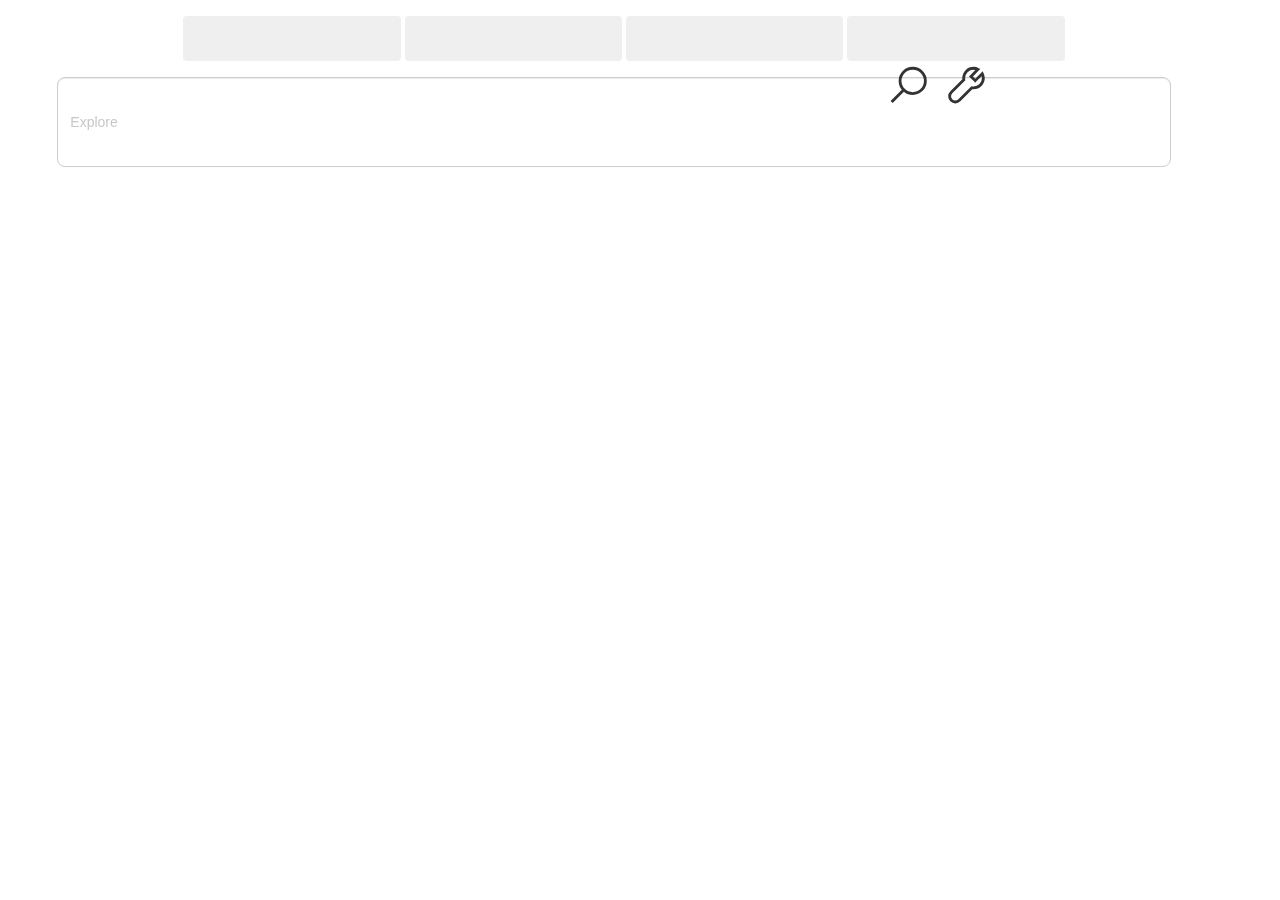
<file: public/index.html>
<html>

	<head>
		<title>BarMine</title>
		
		
		<!-- link stle -->
		<link rel="stylesheet" href="style/bootstrap.min.css"> <!-- bootstrap -->
		<link rel="stylesheet" href="style/w3.css"><!-- w3 css -->
		<link rel="stylesheet" href="style/line-awesome/css/line-awesome.css"><!--  line awesome-->
		<link rel="stylesheet" href="style/index.css"><!-- app style  -->
		
	</head>

	<body>
		
		<!-- header/control panel container -->
		<div id='control_panel_main_contaier' class='w3-margin w3-block outer_container_width' style='height:23vh;min-height: 140px;position: fixed;top:0px;left: 0px;width: 95vw'>
		
			<!-- menu bar top -->
			<div id='menu_bar_container' style='width: 100%;height:5vh;min-height: 30px;text-align: center'>
				<!-- butons -->
				<button class='btn' style="width: 17vw;min-width: 100px;height: 100%;"></button>
				<button class='btn' style="width: 17vw;min-width: 100px;height: 100%;"></button>
				<button class='btn' style="width: 17vw;min-width: 100px;height: 100%;"></button>
				<button class='btn' style="width: 17vw;min-width: 100px;height: 100%;"></button>
			
			</div>
		
			<!-- serch // the most inport part of this/actually its the brain/whole side is build around it -->
			<input type="search" class='form-control w3-margin' id='search_box_input' style="width: 87vw;min-width: 360px;height: 10vh;min-height: 60px;border-radius:8px;margin-left: 3.4% !important" placeholder='Explore'>
			
			<!-- buttons on search -->
			<div id='buttons_on_search_main_container' class='' style="width:13vw;min-width: 128px; height: 4vh;min-height: 71px;position:relative;top:-14.5vh;right: -68vw;font-size: 45px;">
				<!-- search icon -->
				<i class='la la-search' style="display: inline-block"></i>
				
				<!-- search control/or extras icon -->
				<i class='la la-wrench' style="display: inline-block"></i>
				
			</div>
		
		</div>
		<!-- show search image -->
		<img src="images_or_assets/fine_print.svg" style="width: 70px;height: 60px; margin-left: 47%;position: fixed;display: none;" id='menu_bar_show_image' onclick="hide_or_show_header_menu('show')" >
		<!-- body content// main course -->
		<div id='main_body_contents_outer_container' class='w3-margin ' style='min-height:568px;min-width: 320px;' tabindex='-1'></div>
	
	
	
	
		<script type="text/javascript" src="script/jquery-3.3.1.min.js"></script><!-- jquery -->
		<script type="text/javascript" src="script/index.js"></script><!-- app script -->
	
	</body>


</html>
</file>
<file: public/style/line-awesome/css/line-awesome.css>
/*!
 *  Line Awesome 1.1.0 by @icons_8 - https://icons8.com/line-awesome
 *  License - https://icons8.com/good-boy-license/ (Font: SIL OFL 1.1, CSS: MIT License)
 *
 * Made with love by Icons8 [ https://icons8.com/ ] using FontCustom [ https://github.com/FontCustom/fontcustom ]
 *
 * Contacts:
 *    [ https://icons8.com/contact ]
 *
 * Follow Icon8 on
 *    Twitter [ https://twitter.com/icons_8 ]
 *    Facebook [ https://www.facebook.com/Icons8 ]
 *    Google+ [ https://plus.google.com/+Icons8 ]
 *    GitHub [ https://github.com/icons8 ]
 */

@font-face {
  font-family: "LineAwesome";
  src: url("../fonts/line-awesome.eot?v=1.1.");
  src: url("../fonts/line-awesome.eot??v=1.1.#iefix") format("embedded-opentype"),
       url("../fonts/line-awesome.woff2?v=1.1.") format("woff2"),
       url("../fonts/line-awesome.woff?v=1.1.") format("woff"),
       url("../fonts/line-awesome.ttf?v=1.1.") format("truetype"),
       url("../fonts/line-awesome.svg?v=1.1.#fa") format("svg");
  font-weight: normal;
  font-style: normal;
}

@media screen and (-webkit-min-device-pixel-ratio:0) {
  @font-face {
    font-family: "LineAwesome";
    src: url("../fonts/line-awesome.svg?v=1.1.#fa") format("svg");
  }
}

/* Thanks to http://fontawesome.io @fontawesome and @davegandy */
.la {
    display: inline-block;
    font: normal normal normal 16px/1 "LineAwesome";
    font-size: inherit;
    text-decoration: inherit;
    text-rendering: optimizeLegibility;
    text-transform: none;
    -moz-osx-font-smoothing: grayscale;
    -webkit-font-smoothing: antialiased;
    font-smoothing: antialiased;
}
/* makes the font 33% larger relative to the icon container */
.la-lg {
    font-size: 1.33333333em;
    line-height: 0.75em;
    vertical-align: -15%;
}
.la-2x {
    font-size: 2em;
}
.la-3x {
    font-size: 3em;
}
.la-4x {
    font-size: 4em;
}
.la-5x {
    font-size: 5em;
}
.la-fw {
    width: 1.28571429em;
    text-align: center;
}
.la-ul {
    padding-left: 0;
    margin-left: 2.14285714em;
    list-style-type: none;
}
.la-ul > li {
    position: relative;
}
.la-li {
    position: absolute;
    left: -2.14285714em;
    width: 2.14285714em;
    top: 0.14285714em;
    text-align: center;
}
.la-li.la-lg {
    left: -1.85714286em;
}
.la-border {
    padding: .2em .25em .15em;
    border: solid 0.08em #eeeeee;
    border-radius: .1em;
}
.pull-right {
    float: right;
}
.pull-left {
    float: left;
}
.li.pull-left {
    margin-right: .3em;
}
.li.pull-right {
    margin-left: .3em;
}
.la-spin {
    -webkit-animation: fa-spin 2s infinite linear;
    animation: fa-spin 2s infinite linear;
}
@-webkit-keyframes fa-spin {
    0% {
        -webkit-transform: rotate(0deg);
        transform: rotate(0deg);
    }
    100% {
        -webkit-transform: rotate(359deg);
        transform: rotate(359deg);
    }
}
@keyframes fa-spin {
    0% {
        -webkit-transform: rotate(0deg);
        transform: rotate(0deg);
    }
    100% {
        -webkit-transform: rotate(359deg);
        transform: rotate(359deg);
    }
}
.la-rotate-90 {
    filter: progid:DXImageTransform.Microsoft.BasicImage(rotation=1);
    -webkit-transform: rotate(90deg);
    -ms-transform: rotate(90deg);
    transform: rotate(90deg);
}
.la-rotate-180 {
    filter: progid:DXImageTransform.Microsoft.BasicImage(rotation=2);
    -webkit-transform: rotate(180deg);
    -ms-transform: rotate(180deg);
    transform: rotate(180deg);
}
.la-rotate-270 {
    filter: progid:DXImageTransform.Microsoft.BasicImage(rotation=3);
    -webkit-transform: rotate(270deg);
    -ms-transform: rotate(270deg);
    transform: rotate(270deg);
}
.la-flip-horizontal {
    filter: progid:DXImageTransform.Microsoft.BasicImage(rotation=0, mirror=1);
    -webkit-transform: scale(-1, 1);
    -ms-transform: scale(-1, 1);
    transform: scale(-1, 1);
}
.la-flip-vertical {
    filter: progid:DXImageTransform.Microsoft.BasicImage(rotation=2, mirror=1);
    -webkit-transform: scale(1, -1);
    -ms-transform: scale(1, -1);
    transform: scale(1, -1);
}
:root .la-rotate-90,
:root .la-rotate-180,
:root .la-rotate-270,
:root .la-flip-horizontal,
:root .la-flip-vertical {
    filter: none;
}
.la-stack {
    position: relative;
    display: inline-block;
    width: 2em;
    height: 2em;
    line-height: 2em;
    vertical-align: middle;
}
.la-stack-1x,
.la-stack-2x {
    position: absolute;
    left: 0;
    width: 100%;
    text-align: center;
}
.la-stack-1x {
    line-height: inherit;
}
.la-stack-2x {
    font-size: 2em;
}
.la-inverse {
    color: #ffffff;
}
/* Thanks to http://fontawesome.io @fontawesome and @davegandy */

.la-500px:before { content: "\f100"; }
.la-adjust:before { content: "\f101"; }
.la-adn:before { content: "\f102"; }
.la-align-center:before { content: "\f103"; }
.la-align-justify:before { content: "\f104"; }
.la-align-left:before { content: "\f105"; }
.la-align-right:before { content: "\f106"; }
.la-amazon:before { content: "\f107"; }
.la-ambulance:before { content: "\f108"; }
.la-anchor:before { content: "\f109"; }
.la-android:before { content: "\f10a"; }
.la-angellist:before { content: "\f10b"; }
.la-angle-double-down:before { content: "\f10c"; }
.la-angle-double-left:before { content: "\f10d"; }
.la-angle-double-right:before { content: "\f10e"; }
.la-angle-double-up:before { content: "\f10f"; }
.la-angle-down:before { content: "\f110"; }
.la-angle-left:before { content: "\f111"; }
.la-angle-right:before { content: "\f112"; }
.la-angle-up:before { content: "\f113"; }
.la-apple:before { content: "\f114"; }
.la-archive:before { content: "\f115"; }
.la-area-chart:before { content: "\f116"; }
.la-arrow-circle-down:before { content: "\f117"; }
.la-arrow-circle-left:before { content: "\f118"; }
.la-arrow-circle-o-down:before { content: "\f119"; }
.la-arrow-circle-o-left:before { content: "\f11a"; }
.la-arrow-circle-o-right:before { content: "\f11b"; }
.la-arrow-circle-o-up:before { content: "\f11c"; }
.la-arrow-circle-right:before { content: "\f11d"; }
.la-arrow-circle-up:before { content: "\f11e"; }
.la-arrow-down:before { content: "\f11f"; }
.la-arrow-left:before { content: "\f120"; }
.la-arrow-right:before { content: "\f121"; }
.la-arrow-up:before { content: "\f122"; }
.la-arrows:before { content: "\f123"; }
.la-arrows-alt:before { content: "\f124"; }
.la-arrows-h:before { content: "\f125"; }
.la-arrows-v:before { content: "\f126"; }
.la-asterisk:before { content: "\f127"; }
.la-at:before { content: "\f128"; }
.la-automobile:before { content: "\f129"; }
.la-backward:before { content: "\f12a"; }
.la-balance-scale:before { content: "\f12b"; }
.la-ban:before { content: "\f12c"; }
.la-bank:before { content: "\f12d"; }
.la-bar-chart:before { content: "\f12e"; }
.la-bar-chart-o:before { content: "\f12f"; }
.la-barcode:before { content: "\f130"; }
.la-bars:before { content: "\f131"; }
.la-battery-0:before { content: "\f132"; }
.la-battery-1:before { content: "\f133"; }
.la-battery-2:before { content: "\f134"; }
.la-battery-3:before { content: "\f135"; }
.la-battery-4:before { content: "\f136"; }
.la-battery-empty:before { content: "\f137"; }
.la-battery-full:before { content: "\f138"; }
.la-battery-half:before { content: "\f139"; }
.la-battery-quarter:before { content: "\f13a"; }
.la-battery-three-quarters:before { content: "\f13b"; }
.la-bed:before { content: "\f13c"; }
.la-beer:before { content: "\f13d"; }
.la-behance:before { content: "\f13e"; }
.la-behance-square:before { content: "\f13f"; }
.la-bell:before { content: "\f140"; }
.la-bell-o:before { content: "\f141"; }
.la-bell-slash:before { content: "\f142"; }
.la-bell-slash-o:before { content: "\f143"; }
.la-bicycle:before { content: "\f144"; }
.la-binoculars:before { content: "\f145"; }
.la-birthday-cake:before { content: "\f146"; }
.la-bitbucket:before { content: "\f147"; }
.la-bitbucket-square:before { content: "\f148"; }
.la-bitcoin:before { content: "\f149"; }
.la-black-tie:before { content: "\f14a"; }
.la-bold:before { content: "\f14b"; }
.la-bolt:before { content: "\f14c"; }
.la-bomb:before { content: "\f14d"; }
.la-book:before { content: "\f14e"; }
.la-bookmark:before { content: "\f14f"; }
.la-bookmark-o:before { content: "\f150"; }
.la-briefcase:before { content: "\f151"; }
.la-btc:before { content: "\f152"; }
.la-bug:before { content: "\f153"; }
.la-building:before { content: "\f154"; }
.la-building-o:before { content: "\f155"; }
.la-bullhorn:before { content: "\f156"; }
.la-bullseye:before { content: "\f157"; }
.la-bus:before { content: "\f158"; }
.la-buysellads:before { content: "\f159"; }
.la-cab:before { content: "\f15a"; }
.la-calculator:before { content: "\f15b"; }
.la-calendar:before { content: "\f15c"; }
.la-calendar-check-o:before { content: "\f15d"; }
.la-calendar-minus-o:before { content: "\f15e"; }
.la-calendar-o:before { content: "\f15f"; }
.la-calendar-plus-o:before { content: "\f160"; }
.la-calendar-times-o:before { content: "\f161"; }
.la-camera:before { content: "\f162"; }
.la-camera-retro:before { content: "\f163"; }
.la-car:before { content: "\f164"; }
.la-caret-down:before { content: "\f165"; }
.la-caret-left:before { content: "\f166"; }
.la-caret-right:before { content: "\f167"; }
.la-caret-square-o-down:before, .la-toggle-down:before { content: "\f168"; }
.la-caret-square-o-left:before, .la-toggle-left:before { content: "\f169"; }
.la-caret-square-o-right:before, .la-toggle-right:before { content: "\f16a"; }
.la-caret-square-o-up:before, .la-toggle-up:before { content: "\f16b"; }
.la-caret-up:before { content: "\f16c"; }
.la-cart-arrow-down:before { content: "\f16d"; }
.la-cart-plus:before { content: "\f16e"; }
.la-cc:before { content: "\f16f"; }
.la-cc-amex:before { content: "\f170"; }
.la-cc-diners-club:before { content: "\f171"; }
.la-cc-discover:before { content: "\f172"; }
.la-cc-jcb:before { content: "\f173"; }
.la-cc-mastercard:before { content: "\f174"; }
.la-cc-paypal:before { content: "\f175"; }
.la-cc-stripe:before { content: "\f176"; }
.la-cc-visa:before { content: "\f177"; }
.la-certificate:before { content: "\f178"; }
.la-chain:before { content: "\f179"; }
.la-chain-broken:before { content: "\f17a"; }
.la-check:before { content: "\f17b"; }
.la-check-circle:before { content: "\f17c"; }
.la-check-circle-o:before { content: "\f17d"; }
.la-check-square:before { content: "\f17e"; }
.la-check-square-o:before { content: "\f17f"; }
.la-chevron-circle-down:before { content: "\f180"; }
.la-chevron-circle-left:before { content: "\f181"; }
.la-chevron-circle-right:before { content: "\f182"; }
.la-chevron-circle-up:before { content: "\f183"; }
.la-chevron-down:before { content: "\f184"; }
.la-chevron-left:before { content: "\f185"; }
.la-chevron-right:before { content: "\f186"; }
.la-chevron-up:before { content: "\f187"; }
.la-child:before { content: "\f188"; }
.la-chrome:before { content: "\f189"; }
.la-circle:before { content: "\f18a"; }
.la-circle-o:before { content: "\f18b"; }
.la-circle-o-notch:before { content: "\f18c"; }
.la-circle-thin:before { content: "\f18d"; }
.la-clipboard:before { content: "\f18e"; }
.la-clock-o:before { content: "\f18f"; }
.la-clone:before { content: "\f190"; }
.la-close:before { content: "\f191"; }
.la-cloud:before { content: "\f192"; }
.la-cloud-download:before { content: "\f193"; }
.la-cloud-upload:before { content: "\f194"; }
.la-cny:before { content: "\f195"; }
.la-code:before { content: "\f196"; }
.la-code-fork:before { content: "\f197"; }
.la-codepen:before { content: "\f198"; }
.la-coffee:before { content: "\f199"; }
.la-cog:before { content: "\f19a"; }
.la-cogs:before { content: "\f19b"; }
.la-columns:before { content: "\f19c"; }
.la-comment:before { content: "\f19d"; }
.la-comment-o:before { content: "\f19e"; }
.la-commenting:before { content: "\f19f"; }
.la-commenting-o:before { content: "\f1a0"; }
.la-comments:before { content: "\f1a1"; }
.la-comments-o:before { content: "\f1a2"; }
.la-compass:before { content: "\f1a3"; }
.la-compress:before { content: "\f1a4"; }
.la-connectdevelop:before { content: "\f1a5"; }
.la-contao:before { content: "\f1a6"; }
.la-copy:before { content: "\f1a7"; }
.la-copyright:before { content: "\f1a8"; }
.la-creative-commons:before { content: "\f1a9"; }
.la-credit-card:before { content: "\f1aa"; }
.la-crop:before { content: "\f1ab"; }
.la-crosshairs:before { content: "\f1ac"; }
.la-css3:before { content: "\f1ad"; }
.la-cube:before { content: "\f1ae"; }
.la-cubes:before { content: "\f1af"; }
.la-cut:before { content: "\f1b0"; }
.la-cutlery:before { content: "\f1b1"; }
.la-dashboard:before { content: "\f1b2"; }
.la-dashcube:before { content: "\f1b3"; }
.la-database:before { content: "\f1b4"; }
.la-dedent:before { content: "\f1b5"; }
.la-delicious:before { content: "\f1b6"; }
.la-desktop:before { content: "\f1b7"; }
.la-deviantart:before { content: "\f1b8"; }
.la-diamond:before { content: "\f1b9"; }
.la-digg:before { content: "\f1ba"; }
.la-dollar:before { content: "\f1bb"; }
.la-dot-circle-o:before { content: "\f1bc"; }
.la-download:before { content: "\f1bd"; }
.la-dribbble:before { content: "\f1be"; }
.la-dropbox:before { content: "\f1bf"; }
.la-drupal:before { content: "\f1c0"; }
.la-edit:before { content: "\f1c1"; }
.la-eject:before { content: "\f1c2"; }
.la-ellipsis-h:before { content: "\f1c3"; }
.la-ellipsis-v:before { content: "\f1c4"; }
.la-empire:before, .la-ge:before { content: "\f1c5"; }
.la-envelope:before { content: "\f1c6"; }
.la-envelope-o:before { content: "\f1c7"; }
.la-envelope-square:before { content: "\f1c8"; }
.la-eraser:before { content: "\f1c9"; }
.la-eur:before { content: "\f1ca"; }
.la-euro:before { content: "\f1cb"; }
.la-exchange:before { content: "\f1cc"; }
.la-exclamation:before { content: "\f1cd"; }
.la-exclamation-circle:before { content: "\f1ce"; }
.la-exclamation-triangle:before { content: "\f1cf"; }
.la-expand:before { content: "\f1d0"; }
.la-expeditedssl:before { content: "\f1d1"; }
.la-external-link:before { content: "\f1d2"; }
.la-external-link-square:before { content: "\f1d3"; }
.la-eye:before { content: "\f1d4"; }
.la-eye-slash:before { content: "\f1d5"; }
.la-eyedropper:before { content: "\f1d6"; }
.la-facebook:before, .la-facebook-f:before { content: "\f1d7"; }
.la-facebook-official:before { content: "\f1d8"; }
.la-facebook-square:before { content: "\f1d9"; }
.la-fast-backward:before { content: "\f1da"; }
.la-fast-forward:before { content: "\f1db"; }
.la-fax:before { content: "\f1dc"; }
.la-female:before { content: "\f1dd"; }
.la-fighter-jet:before { content: "\f1de"; }
.la-file:before { content: "\f1df"; }
.la-file-archive-o:before { content: "\f1e0"; }
.la-file-audio-o:before { content: "\f1e1"; }
.la-file-code-o:before { content: "\f1e2"; }
.la-file-excel-o:before { content: "\f1e3"; }
.la-file-image-o:before { content: "\f1e4"; }
.la-file-movie-o:before { content: "\f1e5"; }
.la-file-o:before { content: "\f1e6"; }
.la-file-pdf-o:before { content: "\f1e7"; }
.la-file-photo-o:before { content: "\f1e8"; }
.la-file-picture-o:before { content: "\f1e9"; }
.la-file-powerpoint-o:before { content: "\f1ea"; }
.la-file-sound-o:before { content: "\f1eb"; }
.la-file-text:before { content: "\f1ec"; }
.la-file-text-o:before { content: "\f1ed"; }
.la-file-video-o:before { content: "\f1ee"; }
.la-file-word-o:before { content: "\f1ef"; }
.la-file-zip-o:before { content: "\f1f0"; }
.la-files-o:before { content: "\f1f1"; }
.la-film:before { content: "\f1f2"; }
.la-filter:before { content: "\f1f3"; }
.la-fire:before { content: "\f1f4"; }
.la-fire-extinguisher:before { content: "\f1f5"; }
.la-firefox:before { content: "\f1f6"; }
.la-flag:before { content: "\f1f7"; }
.la-flag-checkered:before { content: "\f1f8"; }
.la-flag-o:before { content: "\f1f9"; }
.la-flash:before { content: "\f1fa"; }
.la-flask:before { content: "\f1fb"; }
.la-flickr:before { content: "\f1fc"; }
.la-floppy-o:before { content: "\f1fd"; }
.la-folder:before { content: "\f1fe"; }
.la-folder-o:before { content: "\f1ff"; }
.la-folder-open:before { content: "\f200"; }
.la-folder-open-o:before { content: "\f201"; }
.la-font:before { content: "\f202"; }
.la-fonticons:before { content: "\f203"; }
.la-forumbee:before { content: "\f204"; }
.la-forward:before { content: "\f205"; }
.la-foursquare:before { content: "\f206"; }
.la-frown-o:before { content: "\f207"; }
.la-futbol-o:before, .la-soccer-ball-o:before { content: "\f208"; }
.la-gamepad:before { content: "\f209"; }
.la-gavel:before { content: "\f20a"; }
.la-gbp:before { content: "\f20b"; }
.la-gear:before { content: "\f20c"; }
.la-gears:before { content: "\f20d"; }
.la-genderless:before { content: "\f20e"; }
.la-get-pocket:before { content: "\f20f"; }
.la-gg:before { content: "\f210"; }
.la-gg-circle:before { content: "\f211"; }
.la-gift:before { content: "\f212"; }
.la-git:before { content: "\f213"; }
.la-git-square:before { content: "\f214"; }
.la-github:before { content: "\f215"; }
.la-github-alt:before { content: "\f216"; }
.la-github-square:before { content: "\f217"; }
.la-glass:before { content: "\f218"; }
.la-globe:before { content: "\f219"; }
.la-google:before { content: "\f21a"; }
.la-google-plus:before { content: "\f21b"; }
.la-google-plus-square:before { content: "\f21c"; }
.la-google-wallet:before { content: "\f21d"; }
.la-graduation-cap:before { content: "\f21e"; }
.la-gratipay:before, .la-gittip:before { content: "\f21f"; }
.la-group:before { content: "\f220"; }
.la-h-square:before { content: "\f221"; }
.la-hacker-news:before { content: "\f222"; }
.la-hand-grab-o:before { content: "\f223"; }
.la-hand-lizard-o:before { content: "\f224"; }
.la-hand-o-down:before { content: "\f225"; }
.la-hand-o-left:before { content: "\f226"; }
.la-hand-o-right:before { content: "\f227"; }
.la-hand-o-up:before { content: "\f228"; }
.la-hand-paper-o:before { content: "\f229"; }
.la-hand-peace-o:before { content: "\f22a"; }
.la-hand-pointer-o:before { content: "\f22b"; }
.la-hand-rock-o:before { content: "\f22c"; }
.la-hand-scissors-o:before { content: "\f22d"; }
.la-hand-spock-o:before { content: "\f22e"; }
.la-hand-stop-o:before { content: "\f22f"; }
.la-hdd-o:before { content: "\f230"; }
.la-header:before { content: "\f231"; }
.la-headphones:before { content: "\f232"; }
.la-heart:before { content: "\f233"; }
.la-heart-o:before { content: "\f234"; }
.la-heartbeat:before { content: "\f235"; }
.la-history:before { content: "\f236"; }
.la-home:before { content: "\f237"; }
.la-hospital-o:before { content: "\f238"; }
.la-hotel:before { content: "\f239"; }
.la-hourglass:before { content: "\f23a"; }
.la-hourglass-1:before { content: "\f23b"; }
.la-hourglass-2:before { content: "\f23c"; }
.la-hourglass-3:before { content: "\f23d"; }
.la-hourglass-end:before { content: "\f23e"; }
.la-hourglass-half:before { content: "\f23f"; }
.la-hourglass-o:before { content: "\f240"; }
.la-hourglass-start:before { content: "\f241"; }
.la-houzz:before { content: "\f242"; }
.la-html5:before { content: "\f243"; }
.la-i-cursor:before { content: "\f244"; }
.la-ils:before { content: "\f245"; }
.la-image:before { content: "\f246"; }
.la-inbox:before { content: "\f247"; }
.la-indent:before { content: "\f248"; }
.la-industry:before { content: "\f249"; }
.la-info:before { content: "\f24a"; }
.la-info-circle:before { content: "\f24b"; }
.la-inr:before { content: "\f24c"; }
.la-instagram:before { content: "\f24d"; }
.la-institution:before { content: "\f24e"; }
.la-internet-explorer:before { content: "\f24f"; }
.la-ioxhost:before { content: "\f250"; }
.la-italic:before { content: "\f251"; }
.la-joomla:before { content: "\f252"; }
.la-jpy:before { content: "\f253"; }
.la-jsfiddle:before { content: "\f254"; }
.la-key:before { content: "\f255"; }
.la-keyboard-o:before { content: "\f256"; }
.la-krw:before { content: "\f257"; }
.la-language:before { content: "\f258"; }
.la-laptop:before { content: "\f259"; }
.la-lastfm:before { content: "\f25a"; }
.la-lastfm-square:before { content: "\f25b"; }
.la-leaf:before { content: "\f25c"; }
.la-leanpub:before { content: "\f25d"; }
.la-legal:before { content: "\f25e"; }
.la-lemon-o:before { content: "\f25f"; }
.la-level-down:before { content: "\f260"; }
.la-level-up:before { content: "\f261"; }
.la-life-bouy:before { content: "\f262"; }
.la-life-buoy:before { content: "\f263"; }
.la-life-ring:before, .la-support:before { content: "\f264"; }
.la-life-saver:before { content: "\f265"; }
.la-lightbulb-o:before { content: "\f266"; }
.la-line-chart:before { content: "\f267"; }
.la-link:before { content: "\f268"; }
.la-linkedin:before { content: "\f269"; }
.la-linkedin-square:before { content: "\f26a"; }
.la-linux:before { content: "\f26b"; }
.la-list:before { content: "\f26c"; }
.la-list-alt:before { content: "\f26d"; }
.la-list-ol:before { content: "\f26e"; }
.la-list-ul:before { content: "\f26f"; }
.la-location-arrow:before { content: "\f270"; }
.la-lock:before { content: "\f271"; }
.la-long-arrow-down:before { content: "\f272"; }
.la-long-arrow-left:before { content: "\f273"; }
.la-long-arrow-right:before { content: "\f274"; }
.la-long-arrow-up:before { content: "\f275"; }
.la-magic:before { content: "\f276"; }
.la-magnet:before { content: "\f277"; }
.la-mail-forward:before { content: "\f278"; }
.la-mail-reply:before { content: "\f279"; }
.la-mail-reply-all:before { content: "\f27a"; }
.la-male:before { content: "\f27b"; }
.la-map:before { content: "\f27c"; }
.la-map-marker:before { content: "\f27d"; }
.la-map-o:before { content: "\f27e"; }
.la-map-pin:before { content: "\f27f"; }
.la-map-signs:before { content: "\f280"; }
.la-mars:before { content: "\f281"; }
.la-mars-double:before { content: "\f282"; }
.la-mars-stroke:before { content: "\f283"; }
.la-mars-stroke-h:before { content: "\f284"; }
.la-mars-stroke-v:before { content: "\f285"; }
.la-maxcdn:before { content: "\f286"; }
.la-meanpath:before { content: "\f287"; }
.la-medium:before { content: "\f288"; }
.la-medkit:before { content: "\f289"; }
.la-meh-o:before { content: "\f28a"; }
.la-mercury:before { content: "\f28b"; }
.la-microphone:before { content: "\f28c"; }
.la-microphone-slash:before { content: "\f28d"; }
.la-minus:before { content: "\f28e"; }
.la-minus-circle:before { content: "\f28f"; }
.la-minus-square:before { content: "\f290"; }
.la-minus-square-o:before { content: "\f291"; }
.la-mobile:before { content: "\f292"; }
.la-mobile-phone:before { content: "\f293"; }
.la-money:before { content: "\f294"; }
.la-moon-o:before { content: "\f295"; }
.la-mortar-board:before { content: "\f296"; }
.la-motorcycle:before { content: "\f297"; }
.la-mouse-pointer:before { content: "\f298"; }
.la-music:before { content: "\f299"; }
.la-navicon:before { content: "\f29a"; }
.la-neuter:before { content: "\f29b"; }
.la-newspaper-o:before { content: "\f29c"; }
.la-object-group:before { content: "\f29d"; }
.la-object-ungroup:before { content: "\f29e"; }
.la-odnoklassniki:before { content: "\f29f"; }
.la-odnoklassniki-square:before { content: "\f2a0"; }
.la-opencart:before { content: "\f2a1"; }
.la-openid:before { content: "\f2a2"; }
.la-opera:before { content: "\f2a3"; }
.la-optin-monster:before { content: "\f2a4"; }
.la-outdent:before { content: "\f2a5"; }
.la-pagelines:before { content: "\f2a6"; }
.la-paint-brush:before { content: "\f2a7"; }
.la-paper-plane:before, .la-send:before { content: "\f2a8"; }
.la-paper-plane-o:before, .la-send-o:before { content: "\f2a9"; }
.la-paperclip:before { content: "\f2aa"; }
.la-paragraph:before { content: "\f2ab"; }
.la-paste:before { content: "\f2ac"; }
.la-pause:before { content: "\f2ad"; }
.la-paw:before { content: "\f2ae"; }
.la-paypal:before { content: "\f2af"; }
.la-pencil:before { content: "\f2b0"; }
.la-pencil-square:before { content: "\f2b1"; }
.la-pencil-square-o:before { content: "\f2b2"; }
.la-phone:before { content: "\f2b3"; }
.la-phone-square:before { content: "\f2b4"; }
.la-photo:before { content: "\f2b5"; }
.la-picture-o:before { content: "\f2b6"; }
.la-pie-chart:before { content: "\f2b7"; }
.la-pied-piper:before { content: "\f2b8"; }
.la-pied-piper-alt:before { content: "\f2b9"; }
.la-pinterest:before { content: "\f2ba"; }
.la-pinterest-p:before { content: "\f2bb"; }
.la-pinterest-square:before { content: "\f2bc"; }
.la-plane:before { content: "\f2bd"; }
.la-play:before { content: "\f2be"; }
.la-play-circle:before { content: "\f2bf"; }
.la-play-circle-o:before { content: "\f2c0"; }
.la-plug:before { content: "\f2c1"; }
.la-plus:before { content: "\f2c2"; }
.la-plus-circle:before { content: "\f2c3"; }
.la-plus-square:before { content: "\f2c4"; }
.la-plus-square-o:before { content: "\f2c5"; }
.la-power-off:before { content: "\f2c6"; }
.la-print:before { content: "\f2c7"; }
.la-puzzle-piece:before { content: "\f2c8"; }
.la-qq:before { content: "\f2c9"; }
.la-qrcode:before { content: "\f2ca"; }
.la-question:before { content: "\f2cb"; }
.la-question-circle:before { content: "\f2cc"; }
.la-quote-left:before { content: "\f2cd"; }
.la-quote-right:before { content: "\f2ce"; }
.la-ra:before { content: "\f2cf"; }
.la-random:before { content: "\f2d0"; }
.la-rebel:before { content: "\f2d1"; }
.la-recycle:before { content: "\f2d2"; }
.la-reddit:before { content: "\f2d3"; }
.la-reddit-square:before { content: "\f2d4"; }
.la-refresh:before { content: "\f2d5"; }
.la-registered:before { content: "\f2d6"; }
.la-renren:before { content: "\f2d7"; }
.la-reorder:before { content: "\f2d8"; }
.la-repeat:before { content: "\f2d9"; }
.la-reply:before { content: "\f2da"; }
.la-reply-all:before { content: "\f2db"; }
.la-retweet:before { content: "\f2dc"; }
.la-rmb:before { content: "\f2dd"; }
.la-road:before { content: "\f2de"; }
.la-rocket:before { content: "\f2df"; }
.la-rotate-left:before { content: "\f2e0"; }
.la-rotate-right:before { content: "\f2e1"; }
.la-rouble:before { content: "\f2e2"; }
.la-rss:before, .la-feed:before { content: "\f2e3"; }
.la-rss-square:before { content: "\f2e4"; }
.la-rub:before { content: "\f2e5"; }
.la-ruble:before { content: "\f2e6"; }
.la-rupee:before { content: "\f2e7"; }
.la-safari:before { content: "\f2e8"; }
.la-save:before { content: "\f2e9"; }
.la-scissors:before { content: "\f2ea"; }
.la-search:before { content: "\f2eb"; }
.la-search-minus:before { content: "\f2ec"; }
.la-search-plus:before { content: "\f2ed"; }
.la-sellsy:before { content: "\f2ee"; }
.la-server:before { content: "\f2ef"; }
.la-share:before { content: "\f2f0"; }
.la-share-alt:before { content: "\f2f1"; }
.la-share-alt-square:before { content: "\f2f2"; }
.la-share-square:before { content: "\f2f3"; }
.la-share-square-o:before { content: "\f2f4"; }
.la-shekel:before { content: "\f2f5"; }
.la-sheqel:before { content: "\f2f6"; }
.la-shield:before { content: "\f2f7"; }
.la-ship:before { content: "\f2f8"; }
.la-shirtsinbulk:before { content: "\f2f9"; }
.la-shopping-cart:before { content: "\f2fa"; }
.la-sign-in:before { content: "\f2fb"; }
.la-sign-out:before { content: "\f2fc"; }
.la-signal:before { content: "\f2fd"; }
.la-simplybuilt:before { content: "\f2fe"; }
.la-sitemap:before { content: "\f2ff"; }
.la-skyatlas:before { content: "\f300"; }
.la-skype:before { content: "\f301"; }
.la-slack:before { content: "\f302"; }
.la-sliders:before { content: "\f303"; }
.la-slideshare:before { content: "\f304"; }
.la-smile-o:before { content: "\f305"; }
.la-sort:before, .la-unsorted:before { content: "\f306"; }
.la-sort-alpha-asc:before { content: "\f307"; }
.la-sort-alpha-desc:before { content: "\f308"; }
.la-sort-amount-asc:before { content: "\f309"; }
.la-sort-amount-desc:before { content: "\f30a"; }
.la-sort-asc:before, .la-sort-up:before { content: "\f30b"; }
.la-sort-desc:before, .la-sort-down:before { content: "\f30c"; }
.la-sort-numeric-asc:before { content: "\f30d"; }
.la-sort-numeric-desc:before { content: "\f30e"; }
.la-soundcloud:before { content: "\f30f"; }
.la-space-shuttle:before { content: "\f310"; }
.la-spinner:before { content: "\f311"; }
.la-spoon:before { content: "\f312"; }
.la-spotify:before { content: "\f313"; }
.la-square:before { content: "\f314"; }
.la-square-o:before { content: "\f315"; }
.la-stack-exchange:before { content: "\f316"; }
.la-stack-overflow:before { content: "\f317"; }
.la-star:before { content: "\f318"; }
.la-star-half:before { content: "\f319"; }
.la-star-half-o:before, .la-star-half-full:before, .la-star-half-empty:before { content: "\f31a"; }
.la-star-o:before { content: "\f31b"; }
.la-steam:before { content: "\f31c"; }
.la-steam-square:before { content: "\f31d"; }
.la-step-backward:before { content: "\f31e"; }
.la-step-forward:before { content: "\f31f"; }
.la-stethoscope:before { content: "\f320"; }
.la-sticky-note:before { content: "\f321"; }
.la-sticky-note-o:before { content: "\f322"; }
.la-stop:before { content: "\f323"; }
.la-street-view:before { content: "\f324"; }
.la-strikethrough:before { content: "\f325"; }
.la-stumbleupon:before { content: "\f326"; }
.la-stumbleupon-circle:before { content: "\f327"; }
.la-subscript:before { content: "\f328"; }
.la-subway:before { content: "\f329"; }
.la-suitcase:before { content: "\f32a"; }
.la-sun-o:before { content: "\f32b"; }
.la-superscript:before { content: "\f32c"; }
.la-table:before { content: "\f32d"; }
.la-tablet:before { content: "\f32e"; }
.la-tachometer:before { content: "\f32f"; }
.la-tag:before { content: "\f330"; }
.la-tags:before { content: "\f331"; }
.la-tasks:before { content: "\f332"; }
.la-taxi:before { content: "\f333"; }
.la-television:before, .la-tv:before { content: "\f334"; }
.la-tencent-weibo:before { content: "\f335"; }
.la-terminal:before { content: "\f336"; }
.la-text-height:before { content: "\f337"; }
.la-text-width:before { content: "\f338"; }
.la-th:before { content: "\f339"; }
.la-th-large:before { content: "\f33a"; }
.la-th-list:before { content: "\f33b"; }
.la-thumb-tack:before { content: "\f33c"; }
.la-thumbs-down:before { content: "\f33d"; }
.la-thumbs-o-down:before { content: "\f33e"; }
.la-thumbs-o-up:before { content: "\f33f"; }
.la-thumbs-up:before { content: "\f340"; }
.la-ticket:before { content: "\f341"; }
.la-times:before, .la-remove:before { content: "\f342"; }
.la-times-circle:before { content: "\f343"; }
.la-times-circle-o:before { content: "\f344"; }
.la-tint:before { content: "\f345"; }
.la-toggle-off:before { content: "\f346"; }
.la-toggle-on:before { content: "\f347"; }
.la-trademark:before { content: "\f348"; }
.la-train:before { content: "\f349"; }
.la-transgender:before, .la-intersex:before { content: "\f34a"; }
.la-transgender-alt:before { content: "\f34b"; }
.la-trash:before { content: "\f34c"; }
.la-trash-o:before { content: "\f34d"; }
.la-tree:before { content: "\f34e"; }
.la-trello:before { content: "\f34f"; }
.la-tripadvisor:before { content: "\f350"; }
.la-trophy:before { content: "\f351"; }
.la-truck:before { content: "\f352"; }
.la-try:before { content: "\f353"; }
.la-tty:before { content: "\f354"; }
.la-tumblr:before { content: "\f355"; }
.la-tumblr-square:before { content: "\f356"; }
.la-turkish-lira:before { content: "\f357"; }
.la-twitch:before { content: "\f358"; }
.la-twitter:before { content: "\f359"; }
.la-twitter-square:before { content: "\f35a"; }
.la-umbrella:before { content: "\f35b"; }
.la-underline:before { content: "\f35c"; }
.la-undo:before { content: "\f35d"; }
.la-university:before { content: "\f35e"; }
.la-unlink:before { content: "\f35f"; }
.la-unlock:before { content: "\f360"; }
.la-unlock-alt:before { content: "\f361"; }
.la-upload:before { content: "\f362"; }
.la-usd:before { content: "\f363"; }
.la-user:before { content: "\f364"; }
.la-user-md:before { content: "\f365"; }
.la-user-plus:before { content: "\f366"; }
.la-user-secret:before { content: "\f367"; }
.la-user-times:before { content: "\f368"; }
.la-users:before { content: "\f369"; }
.la-venus:before { content: "\f36a"; }
.la-venus-double:before { content: "\f36b"; }
.la-venus-mars:before { content: "\f36c"; }
.la-viacoin:before { content: "\f36d"; }
.la-video-camera:before { content: "\f36e"; }
.la-vimeo:before { content: "\f36f"; }
.la-vimeo-square:before { content: "\f370"; }
.la-vine:before { content: "\f371"; }
.la-vk:before { content: "\f372"; }
.la-volume-down:before { content: "\f373"; }
.la-volume-off:before { content: "\f374"; }
.la-volume-up:before { content: "\f375"; }
.la-warning:before { content: "\f376"; }
.la-wechat:before { content: "\f377"; }
.la-weibo:before { content: "\f378"; }
.la-weixin:before { content: "\f379"; }
.la-whatsapp:before { content: "\f37a"; }
.la-wheelchair:before { content: "\f37b"; }
.la-wifi:before { content: "\f37c"; }
.la-wikipedia-w:before { content: "\f37d"; }
.la-windows:before { content: "\f37e"; }
.la-won:before { content: "\f37f"; }
.la-wordpress:before { content: "\f380"; }
.la-wrench:before { content: "\f381"; }
.la-xing:before { content: "\f382"; }
.la-xing-square:before { content: "\f383"; }
.la-y-combinator:before { content: "\f384"; }
.la-y-combinator-square:before { content: "\f385"; }
.la-yahoo:before { content: "\f386"; }
.la-yc:before { content: "\f387"; }
.la-yc-square:before { content: "\f388"; }
.la-yelp:before { content: "\f389"; }
.la-yen:before { content: "\f38a"; }
.la-youtube:before { content: "\f38b"; }
.la-youtube-play:before { content: "\f38c"; }
.la-youtube-square:before { content: "\f38d"; }
</file>
<file: public/style/index.css>
{border: 1px solid blue;}

body {font-size: 13px;}

.outer_container_width { /* width of outer containers//conteents next to body frame/borders */
	
	width: auto;
	min-width: 320px;
}






/* break points 

#buttons_on_search_main_container{//as code name says, it wat it is
	position:relative;
	top:-12vh;
	right: -72vw"
	font-size: 45px;
}







*/
</file>
